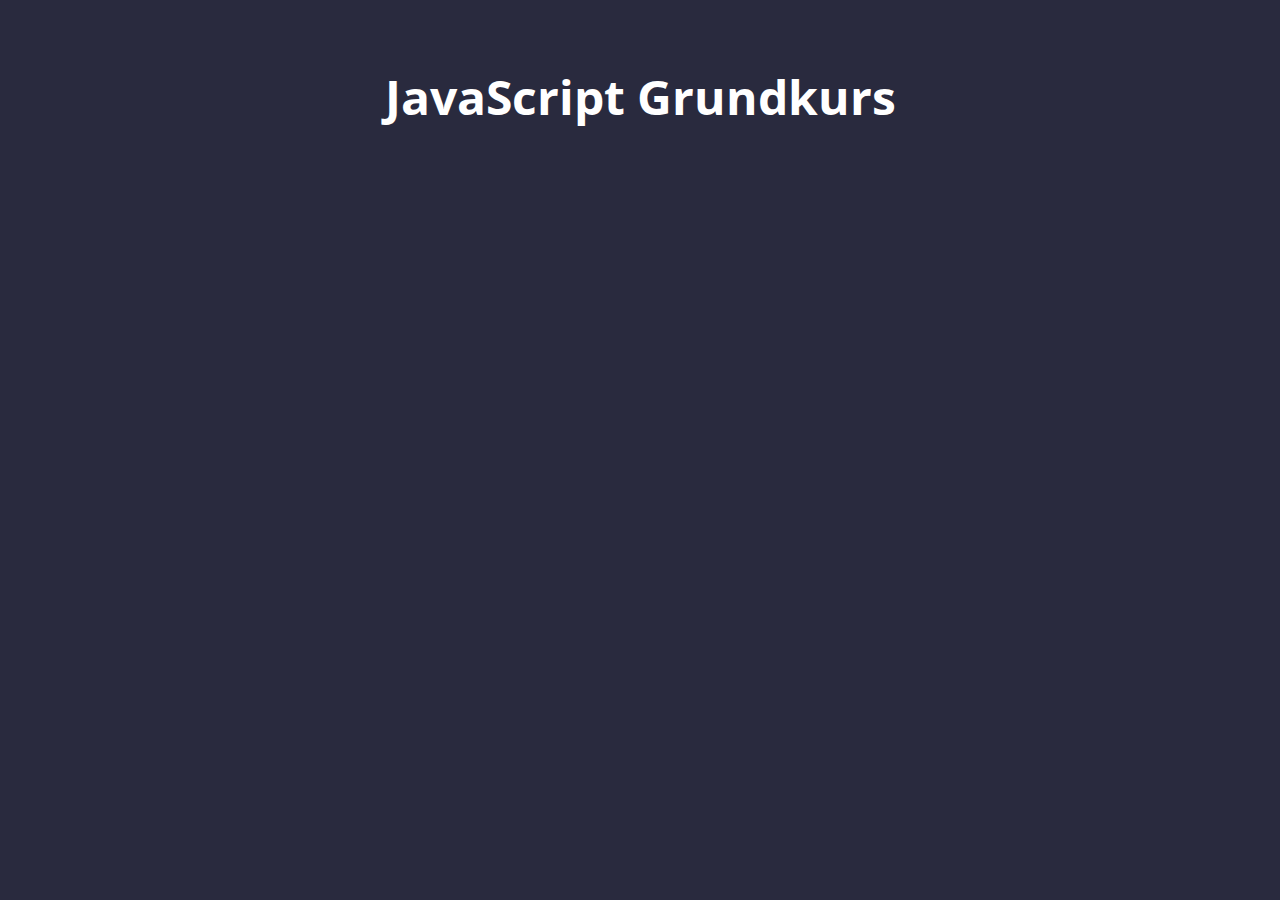
<file: index.html>
<!DOCTYPE html>
<html lang="en">
    <head>
        <meta charset="UTF-8" />
        <title>SchreibCode Video</title>
        <link rel="icon" href="./img/icon-filled.png" />
        <link rel="stylesheet" href="./src/css/schreibcode.css" />
        <script src="./src/js/hello-world.js"></script>
    </head>
    <body>
        <div class="header-video">
            <h1>JavaScript Grundkurs</h1>
        </div>
    </body>
</html>
</file>
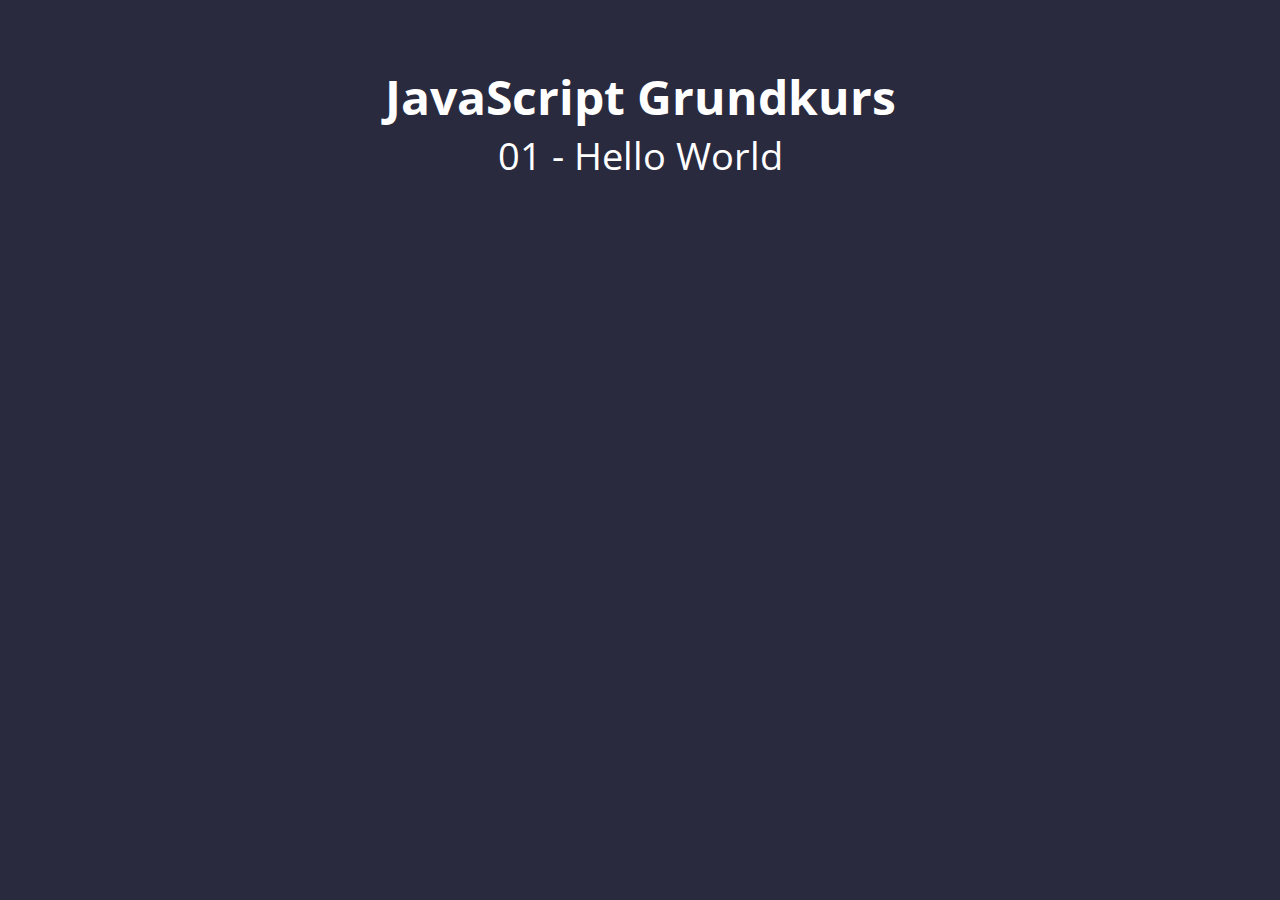
<file: 01-hello-world/index.html>
<!DOCTYPE html>
<html lang="en">
    <head>
        <meta charset="UTF-8" />
        <title>SchreibCode Video</title>
        <link rel="icon" href="../img/icon-filled.png" />
        <link rel="stylesheet" href="../src/schreibcode.css" />
        <script src="./live-coding.js"></script>
    </head>
    <body>
        <div class="header-video">
            <h1>JavaScript Grundkurs</h1>
            <h2>01 - Hello World</h2>
        </div>
    </body>
</html>
</file>
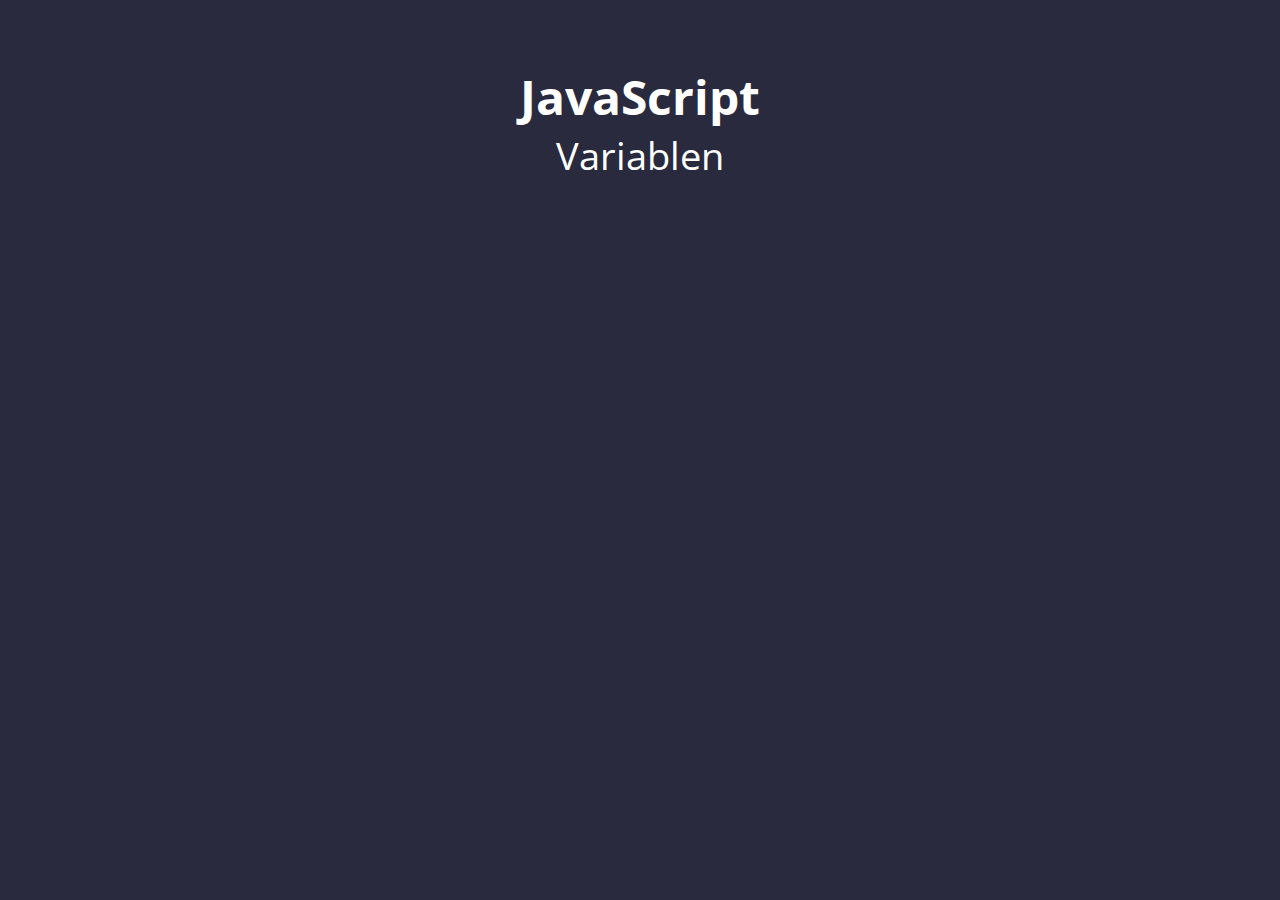
<file: 02-variablen/index.html>
<!DOCTYPE html>
<html lang="en">
    <head>
        <meta charset="UTF-8" />
        <title>SchreibCode Video</title>
        <link rel="icon" href="../img/icon-filled.png" />
        <link rel="stylesheet" href="../src/schreibcode.css" />
        <!-- 
            Über den <script> Tag kann man JavaScript Dateien 
            in eine HTML Datei einbinden.
            ACHTUNG: 
            Es ist sehr wichtig dass du den Pfad hinter src= richtig schreibst,
            sonst funktioniert es nicht. 
            "./" vor dem Dateinamen bedeutet, dass die Datei im selben Ordner wie die HTML Datei liegt.
        -->
        <script src="./loesung.js"></script>
    </head>
    <body>
        <div class="header-video">
            <h1>JavaScript</h1>
            <h2>Variablen</h2>
        </div>
    </body>
</html>
</file>
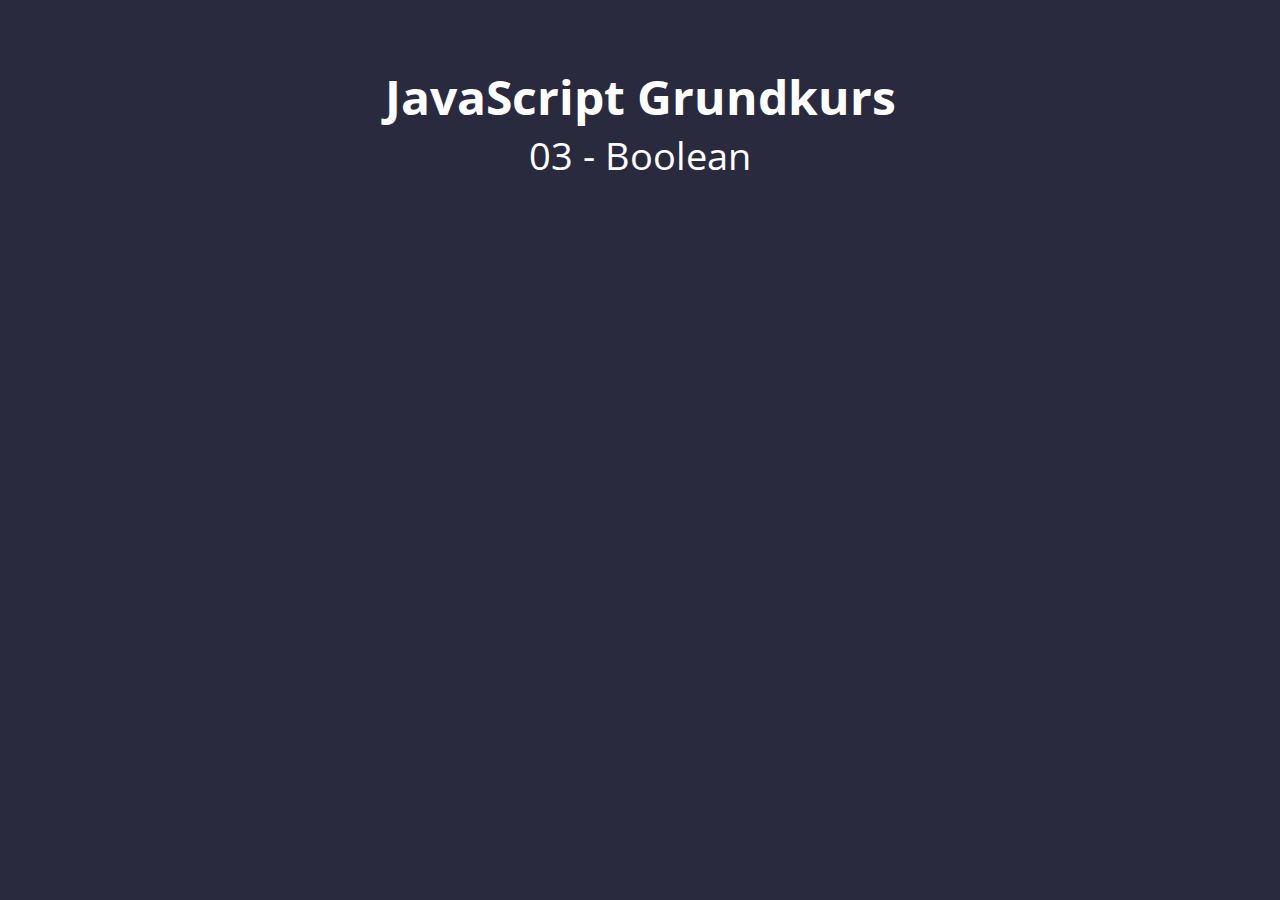
<file: 03-boolean/index.html>
<!DOCTYPE html>
<html lang="en">
    <head>
        <meta charset="UTF-8" />
        <title>SchreibCode Video</title>
        <link rel="icon" href="../img/icon-filled.png" />
        <link rel="stylesheet" href="../src/schreibcode.css" />
        <!-- 
            Über den <script> Tag kann man JavaScript Dateien 
            in eine HTML Datei einbinden.
            ACHTUNG: 
            Es ist sehr wichtig dass du den Pfad hinter src= richtig schreibst,
            sonst funktioniert es nicht. 
            "./" vor dem Dateinamen bedeutet, dass die Datei im selben Ordner wie die HTML Datei liegt.
        -->
        <script src="./live-coding.js"></script>
    </head>
    <body>
        <div class="header-video">
            <h1>JavaScript Grundkurs</h1>
            <h2>03 - Boolean</h2>
        </div>
    </body>
</html>
</file>
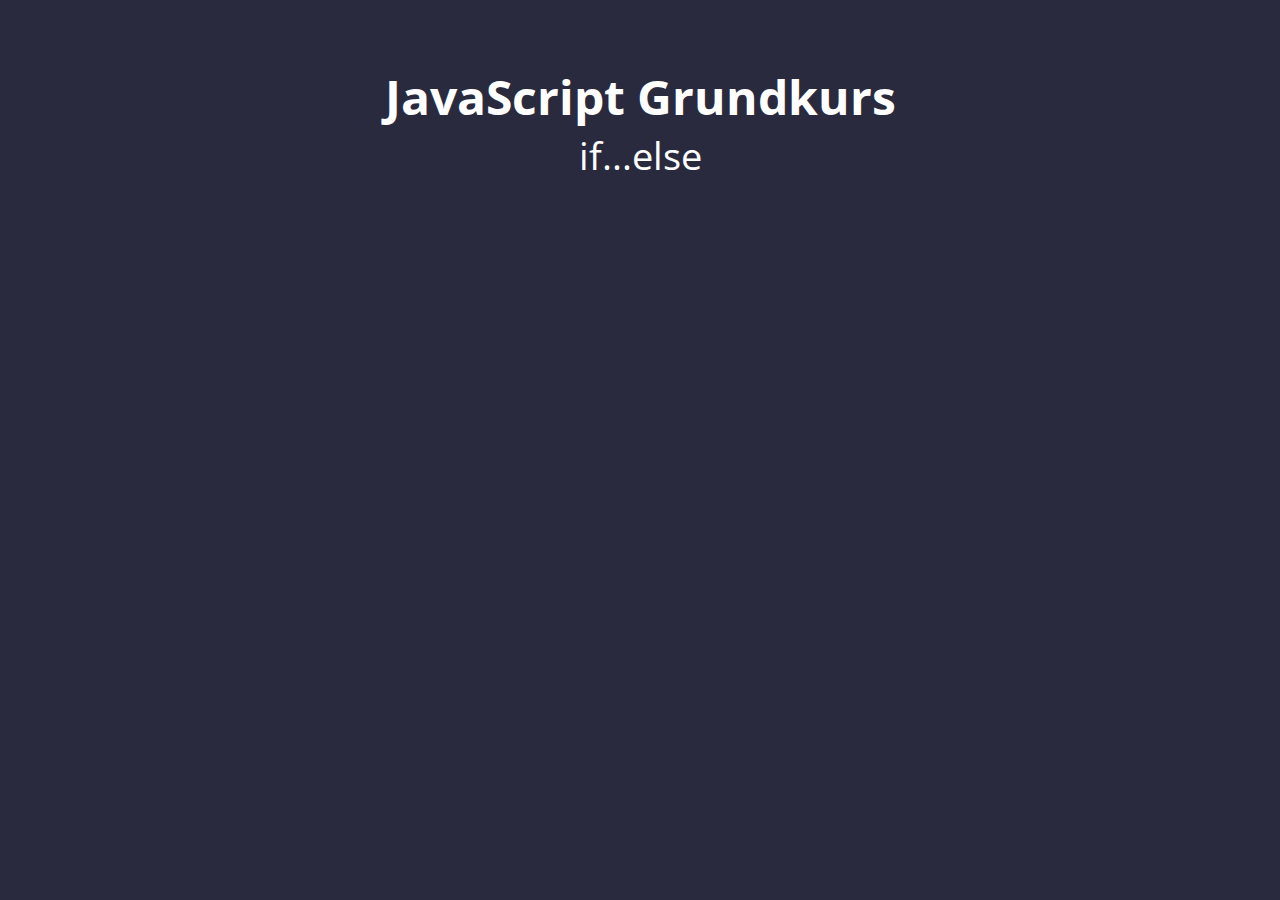
<file: 04-if-else/index.html>
<!DOCTYPE html>
<html lang="en">
    <head>
        <meta charset="UTF-8" />
        <title>SchreibCode Video</title>
        <link rel="icon" href="../img/icon-filled.png" />
        <link rel="stylesheet" href="../src/schreibcode.css" />
        <!-- 
            Über den <script> Tag kann man JavaScript Dateien 
            in eine HTML Datei einbinden.
            ACHTUNG: 
            Es ist sehr wichtig dass du den Pfad hinter src= richtig schreibst,
            sonst funktioniert es nicht. 
            "./" vor dem Dateinamen bedeutet, dass die Datei im selben Ordner wie die HTML Datei liegt.
        -->
        <script src="./live-coding.js"></script>
    </head>
    <body>
        <div class="header-video">
            <h1>JavaScript Grundkurs</h1>
            <h2>if...else</h2>
        </div>
    </body>
</html>
</file>
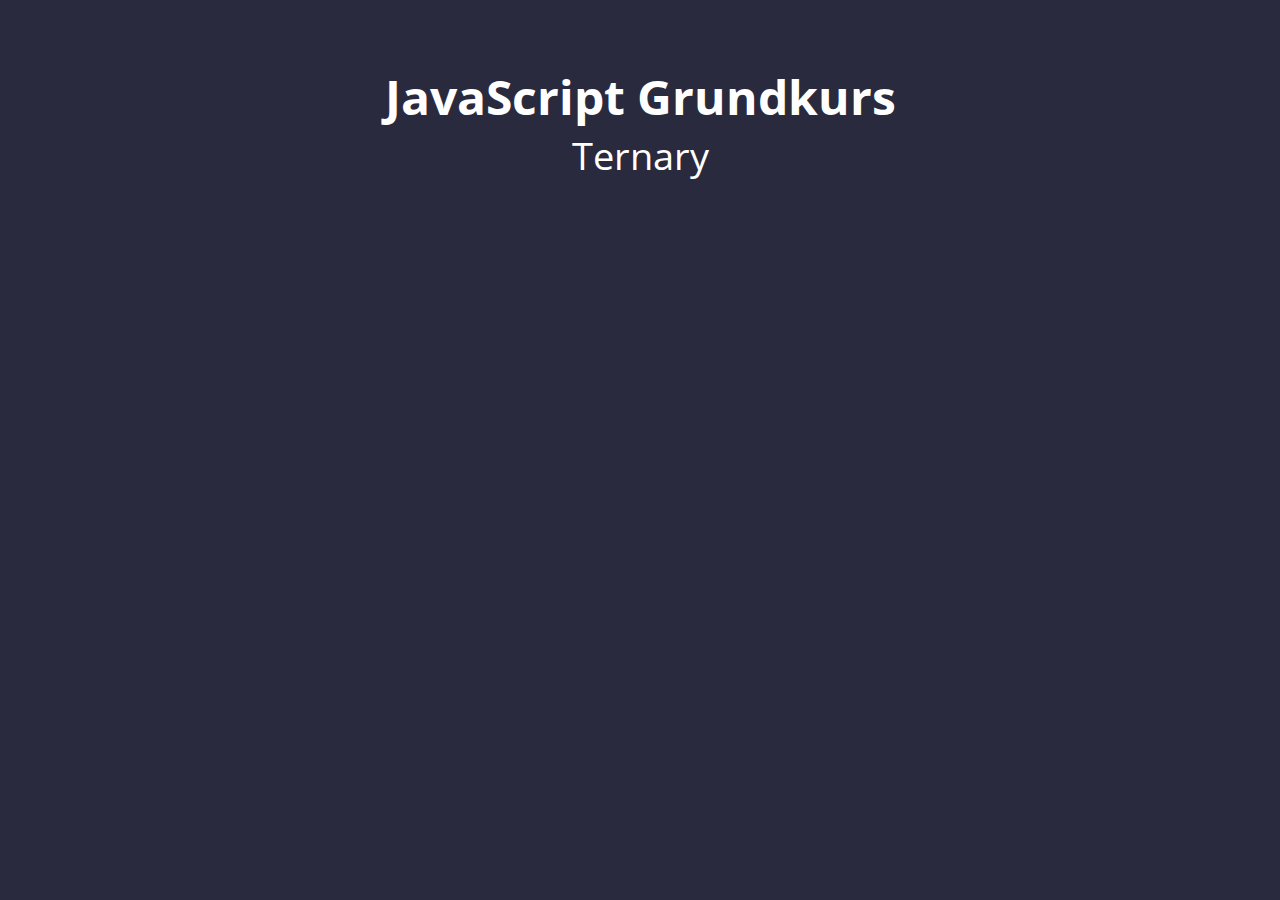
<file: 05-ternary/index.html>
<!DOCTYPE html>
<html lang="en">
    <head>
        <meta charset="UTF-8" />
        <title>SchreibCode Video</title>
        <link rel="icon" href="../img/icon-filled.png" />
        <link rel="stylesheet" href="../src/schreibcode.css" />
        <!-- 
            Über den <script> Tag kann man JavaScript Dateien 
            in eine HTML Datei einbinden.
            ACHTUNG: 
            Es ist sehr wichtig dass du den Pfad hinter src= richtig schreibst,
            sonst funktioniert es nicht. 
            "./" vor dem Dateinamen bedeutet, dass die Datei im selben Ordner wie die HTML Datei liegt.
        -->
        <script src="./loesung.js"></script>
    </head>
    <body>
        <div class="header-video">
            <h1>JavaScript Grundkurs</h1>
            <h2>Ternary</h2>
        </div>
    </body>
</html>
</file>
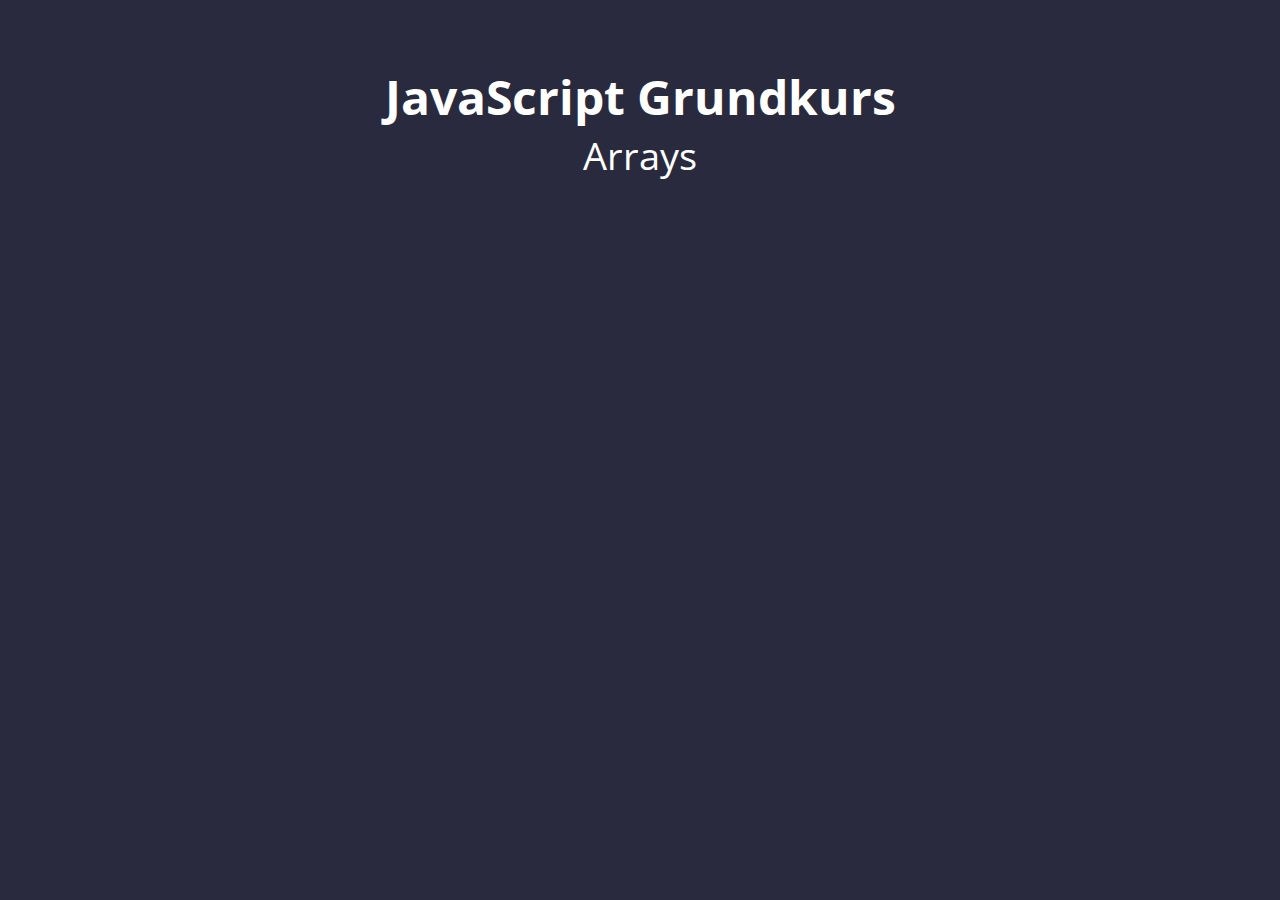
<file: 06-arrays/index.html>
<!DOCTYPE html>
<html lang="en">
    <head>
        <meta charset="UTF-8" />
        <title>SchreibCode Video</title>
        <link rel="icon" href="../img/icon-filled.png" />
        <link rel="stylesheet" href="../src/schreibcode.css" />
        <!-- 
            Über den <script> Tag kann man JavaScript Dateien 
            in eine HTML Datei einbinden.
            ACHTUNG: 
            Es ist sehr wichtig dass du den Pfad hinter src= richtig schreibst,
            sonst funktioniert es nicht. 
            "./" vor dem Dateinamen bedeutet, dass die Datei im selben Ordner wie die HTML Datei liegt.
        -->
        <script src="./loesung.js"></script>
    </head>
    <body>
        <div class="header-video">
            <h1>JavaScript Grundkurs</h1>
            <h2>Arrays</h2>
        </div>
    </body>
</html>
</file>
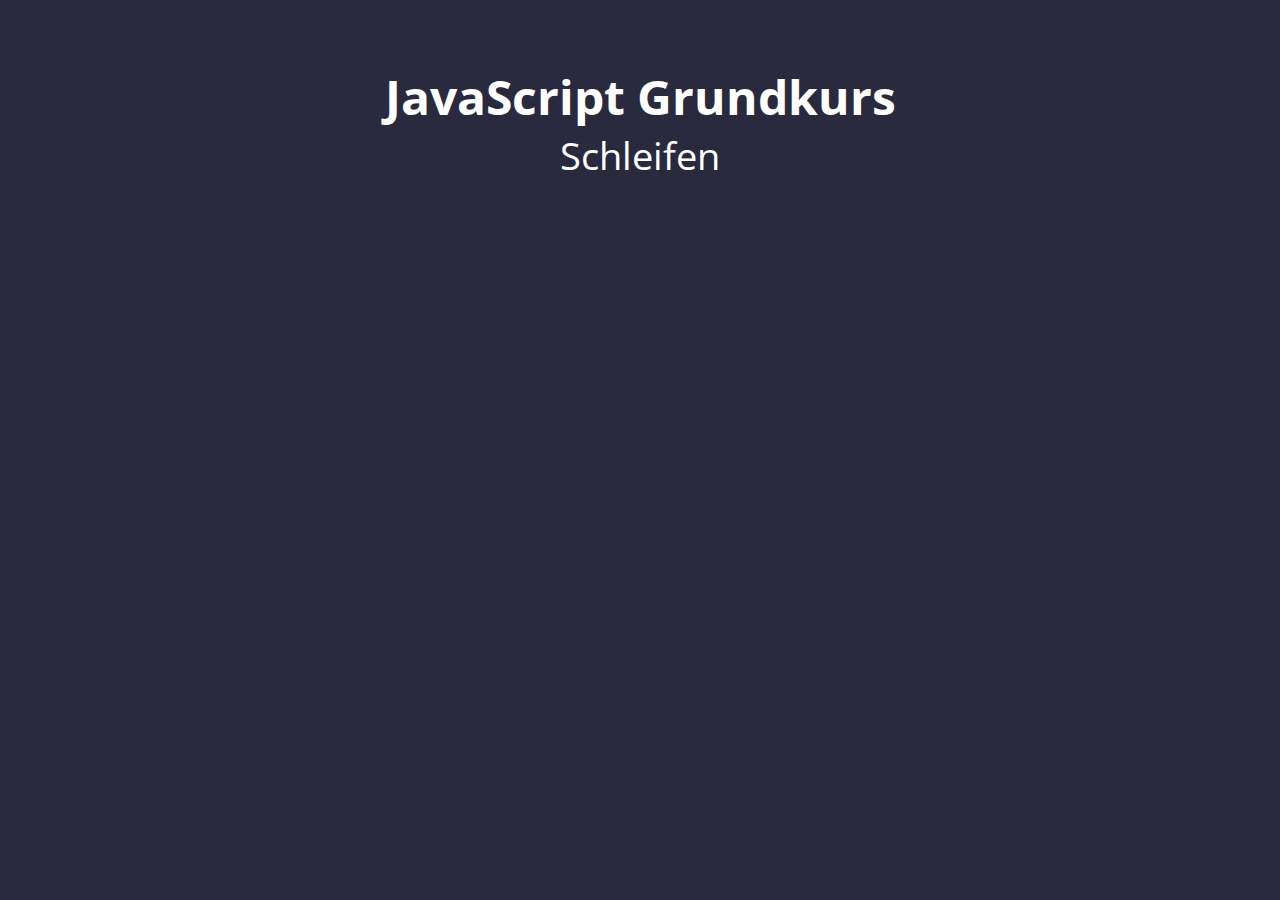
<file: 07-schleifen/index.html>
<!DOCTYPE html>
<html lang="en">
    <head>
        <meta charset="UTF-8" />
        <title>SchreibCode Video</title>
        <link rel="icon" href="../img/icon-filled.png" />
        <link rel="stylesheet" href="../src/schreibcode.css" />
        <!-- 
            Über den <script> Tag kann man JavaScript Dateien 
            in eine HTML Datei einbinden.
            ACHTUNG: 
            Es ist sehr wichtig dass du den Pfad hinter src= richtig schreibst,
            sonst funktioniert es nicht. 
            "./" vor dem Dateinamen bedeutet, dass die Datei im selben Ordner wie die HTML Datei liegt.
        -->
        <script src="./loesung.js"></script>
    </head>
    <body>
        <div class="header-video">
            <h1>JavaScript Grundkurs</h1>
            <h2>Schleifen</h2>
        </div>
    </body>
</html>
</file>
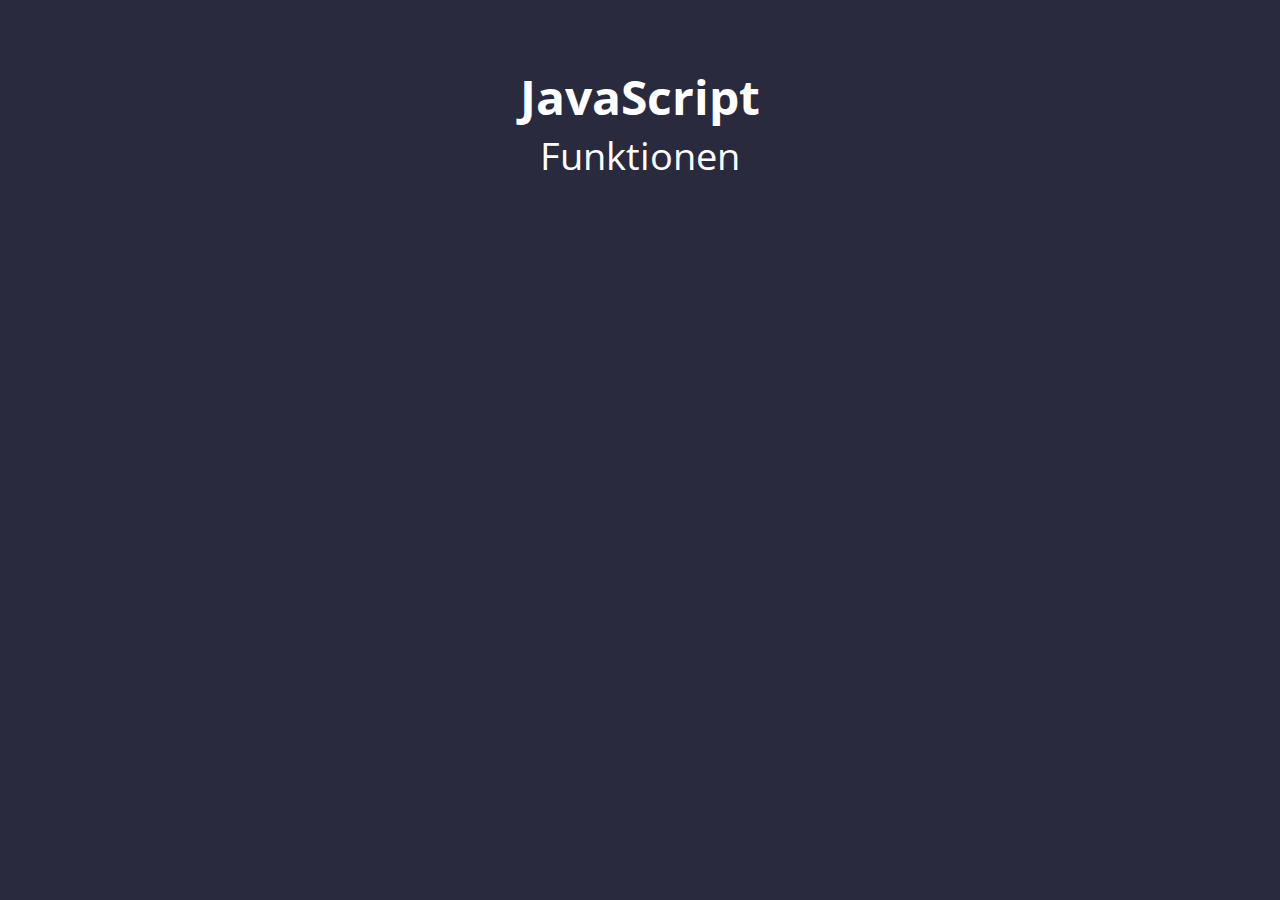
<file: 08-funktionen/index.html>
<!DOCTYPE html>
<html lang="en">
    <head>
        <meta charset="UTF-8" />
        <title>SchreibCode Video</title>
        <link rel="icon" href="../img/icon-filled.png" />
        <link rel="stylesheet" href="../src/schreibcode.css" />
        <!-- 
            Über den <script> Tag kann man JavaScript Dateien 
            in eine HTML Datei einbinden.
            ACHTUNG: 
            Es ist sehr wichtig dass du den Pfad hinter src= richtig schreibst,
            sonst funktioniert es nicht. 
            "./" vor dem Dateinamen bedeutet, dass die Datei im selben Ordner wie die HTML Datei liegt.
        -->
        <script src="./loesung.js"></script>
    </head>
    <body>
        <div class="header-video">
            <h1>JavaScript</h1>
            <h2>Funktionen</h2>
        </div>
    </body>
</html>
</file>
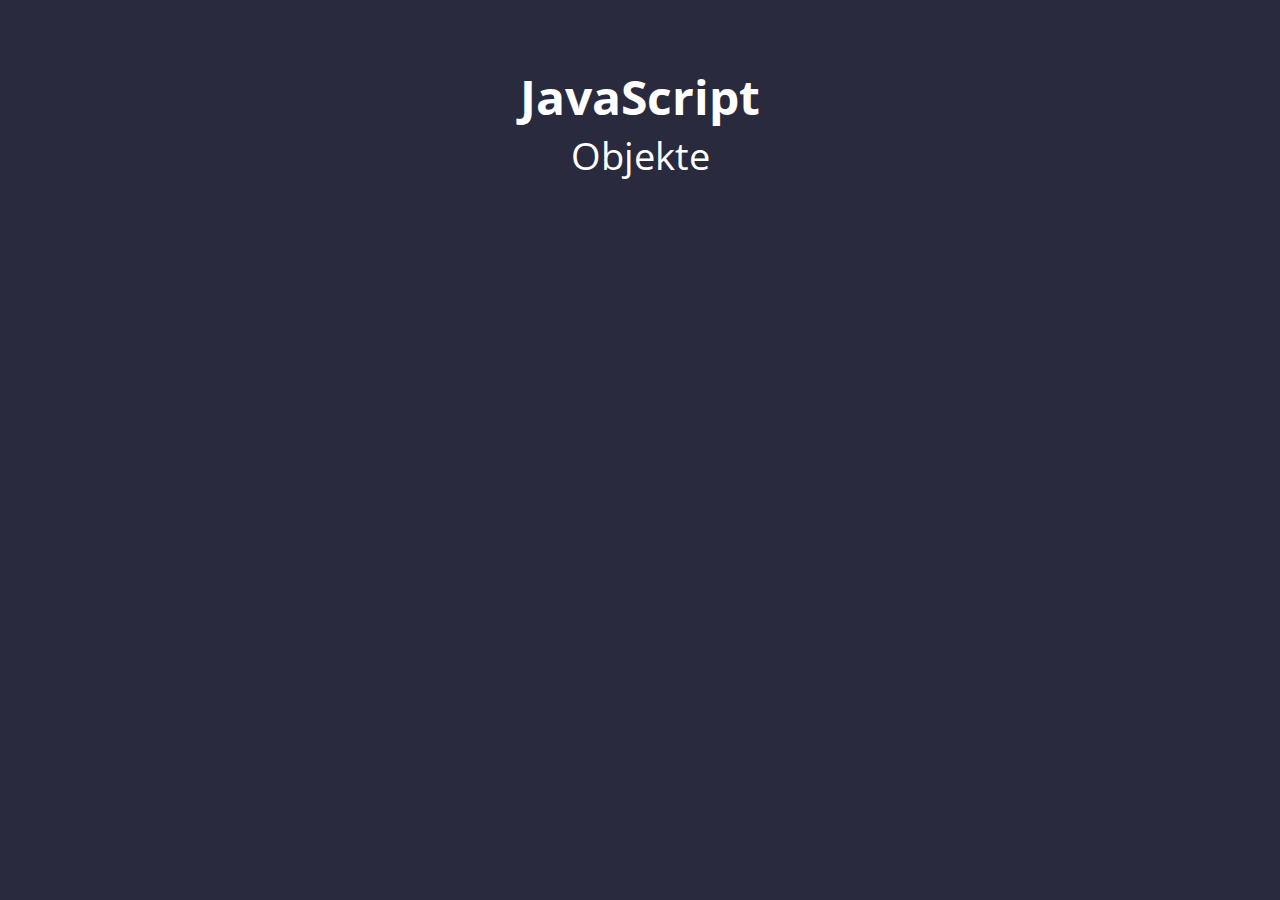
<file: 09-objekte/index.html>
<!DOCTYPE html>
<html lang="en">
    <head>
        <meta charset="UTF-8" />
        <title>SchreibCode Video</title>
        <link rel="icon" href="../img/icon-filled.png" />
        <link rel="stylesheet" href="../src/schreibcode.css" />
        <!-- 
            Über den <script> Tag kann man JavaScript Dateien 
            in eine HTML Datei einbinden.
            ACHTUNG: 
            Es ist sehr wichtig dass du den Pfad hinter src= richtig schreibst,
            sonst funktioniert es nicht. 
            "./" vor dem Dateinamen bedeutet, dass die Datei im selben Ordner wie die HTML Datei liegt.
        -->
        <script src="./loesung.js"></script>
    </head>
    <body>
        <div class="header-video">
            <h1>JavaScript</h1>
            <h2>Objekte</h2>
        </div>
    </body>
</html>
</file>
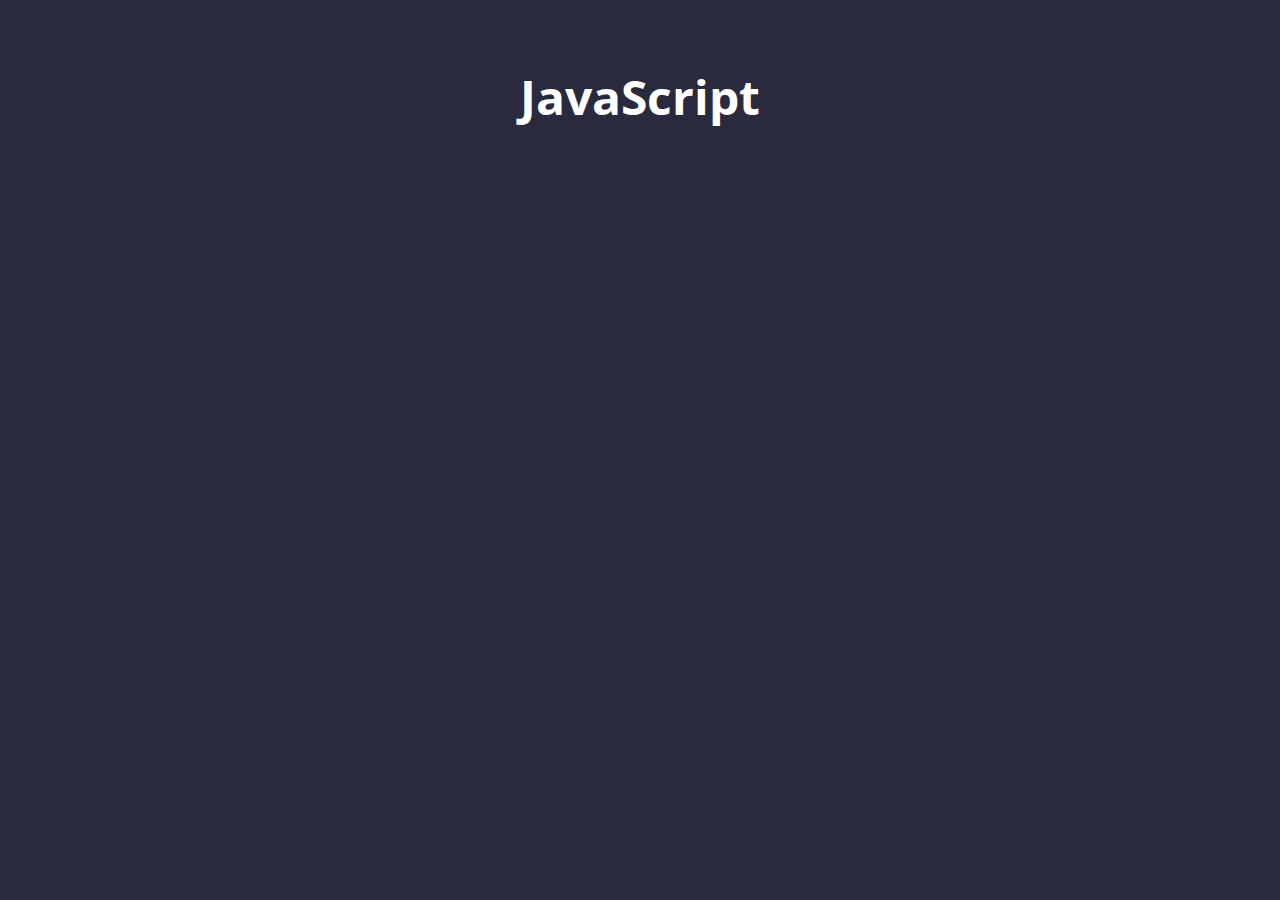
<file: 10-zusammenfassung/index.html>
<!DOCTYPE html>
<html lang="en">
    <head>
        <meta charset="UTF-8" />
        <title>SchreibCode Video</title>
        <link rel="icon" href="../img/icon-filled.png" />
        <link rel="stylesheet" href="../src/schreibcode.css" />
        <!-- 
            Über den <script> Tag kann man JavaScript Dateien 
            in eine HTML Datei einbinden.
            ACHTUNG: 
            Es ist sehr wichtig dass du den Pfad hinter src= richtig schreibst,
            sonst funktioniert es nicht. 
            "./" vor dem Dateinamen bedeutet, dass die Datei im selben Ordner wie die HTML Datei liegt.
        -->
        <script src="./objekte.js"></script>
    </head>
    <body>
        <div class="header-video">
            <h1>JavaScript</h1>
        </div>
    </body>
</html>
</file>
<file: src/css/schreibcode.css>
@import url('https://fonts.googleapis.com/css2?family=Open+Sans:wght@300;400;500;600;700;800;900&display=swap');

:root{
    --color-primary: #4DE572;
    --color-secondary-light-900: #eaeaec;
    --color-secondary-light-800: #d4d4d8;
    --color-secondary-light-700: #bfbfc5;
    --color-secondary-light-600: #a9aab2;
    --color-secondary-light-500: #94959f;
    --color-secondary-light-400: #7f7f8b;
    --color-secondary-light-300: #696a78;
    --color-secondary-light-200: #545565;
    --color-secondary-light-100: #3e3f51;
    --color-secondary: #292A3E;
    --color-secondary-dark-100: #252638;
    --color-secondary-dark-200: #212232;
    --color-secondary-dark-300: #1d1d2b;
    --color-secondary-dark-400: #191925;
    --color-secondary-dark-500: #15151f;
    --color-secondary-dark-600: #101119;
    --color-secondary-dark-700: #0c0d13;
    --color-secondary-dark-800: #08080c;
    --color-secondary-dark-900: #040406;
    --color-blue: #4D74E5;
    --color-red: #E54DC0;
    --color-yellow: #E5BE4D;
    --font-family: 'Open Sans', sans-serif;
    --border-dashed: 0.5rem dashed var(--color-secondary-light-800);
    --border-solid: 0.5rem solid var(--color-secondary);
}

html {
    box-sizing: border-box;
    font-size: 16px;
    font-family: var(--font-family);
}

html, body{
    min-height:100%;
}


*, *:before, *:after {
    box-sizing: inherit;
}

body, h1, h2, h3, h4, h5, h6, p, ol, ul {
    margin: 0;
    padding: 0;
    font-weight: normal;
}

ol, ul {
    list-style: none;
}

body{
    background-color: var(--color-secondary);
}

.header-video{
    padding: 4rem;
    display: flex;
    justify-content: center;
    flex-direction: column;
    align-items: center;
}

.header-video h1{
    font-size: 3rem;
    font-weight: 700;
    color: white
}

.bg-primary{
    background-color: var(--color-primary);
}

.bg-blue{
    background-color: var(--color-blue);
}

.bg-red{
    background-color: var(--color-red);
}

.bg-yellow{
    background-color: var(--color-yellow);
}
</file>
<file: src/schreibcode.css>
@import url("https://fonts.googleapis.com/css2?family=Open+Sans:wght@300;400;500;600;700;800;900&display=swap");

:root {
    --color-primary: #4de572;
    --color-secondary-light-900: #eaeaec;
    --color-secondary-light-800: #d4d4d8;
    --color-secondary-light-700: #bfbfc5;
    --color-secondary-light-600: #a9aab2;
    --color-secondary-light-500: #94959f;
    --color-secondary-light-400: #7f7f8b;
    --color-secondary-light-300: #696a78;
    --color-secondary-light-200: #545565;
    --color-secondary-light-100: #3e3f51;
    --color-secondary: #292a3e;
    --color-secondary-dark-100: #252638;
    --color-secondary-dark-200: #212232;
    --color-secondary-dark-300: #1d1d2b;
    --color-secondary-dark-400: #191925;
    --color-secondary-dark-500: #15151f;
    --color-secondary-dark-600: #101119;
    --color-secondary-dark-700: #0c0d13;
    --color-secondary-dark-800: #08080c;
    --color-secondary-dark-900: #040406;
    --color-blue: #4d74e5;
    --color-red: #e54dc0;
    --color-yellow: #e5be4d;
    --font-family: "Open Sans", sans-serif;
    --border-dashed: 0.5rem dashed var(--color-secondary-light-800);
    --border-solid: 0.5rem solid var(--color-secondary);
}

html {
    box-sizing: border-box;
    font-size: 16px;
    font-family: var(--font-family);
}

html,
body {
    min-height: 100%;
}

*,
*:before,
*:after {
    box-sizing: inherit;
}

body,
h1,
h2,
h3,
h4,
h5,
h6,
p,
ol,
ul {
    margin: 0;
    padding: 0;
    font-weight: normal;
}

ol,
ul {
    list-style: none;
}

body {
    background-color: var(--color-secondary);
}

.header-video {
    padding: 4rem;
    display: flex;
    justify-content: center;
    flex-direction: column;
    align-items: center;
    text-align: center;
}

.header-video h1 {
    font-size: 3rem;
    font-weight: 700;
    color: white;
}

.header-video h2 {
    font-size: 2.4rem;
    font-weight: 400;
    color: white;
}

.bg-primary {
    background-color: var(--color-primary);
}

.bg-blue {
    background-color: var(--color-blue);
}

.bg-red {
    background-color: var(--color-red);
}

.bg-yellow {
    background-color: var(--color-yellow);
}
</file>
